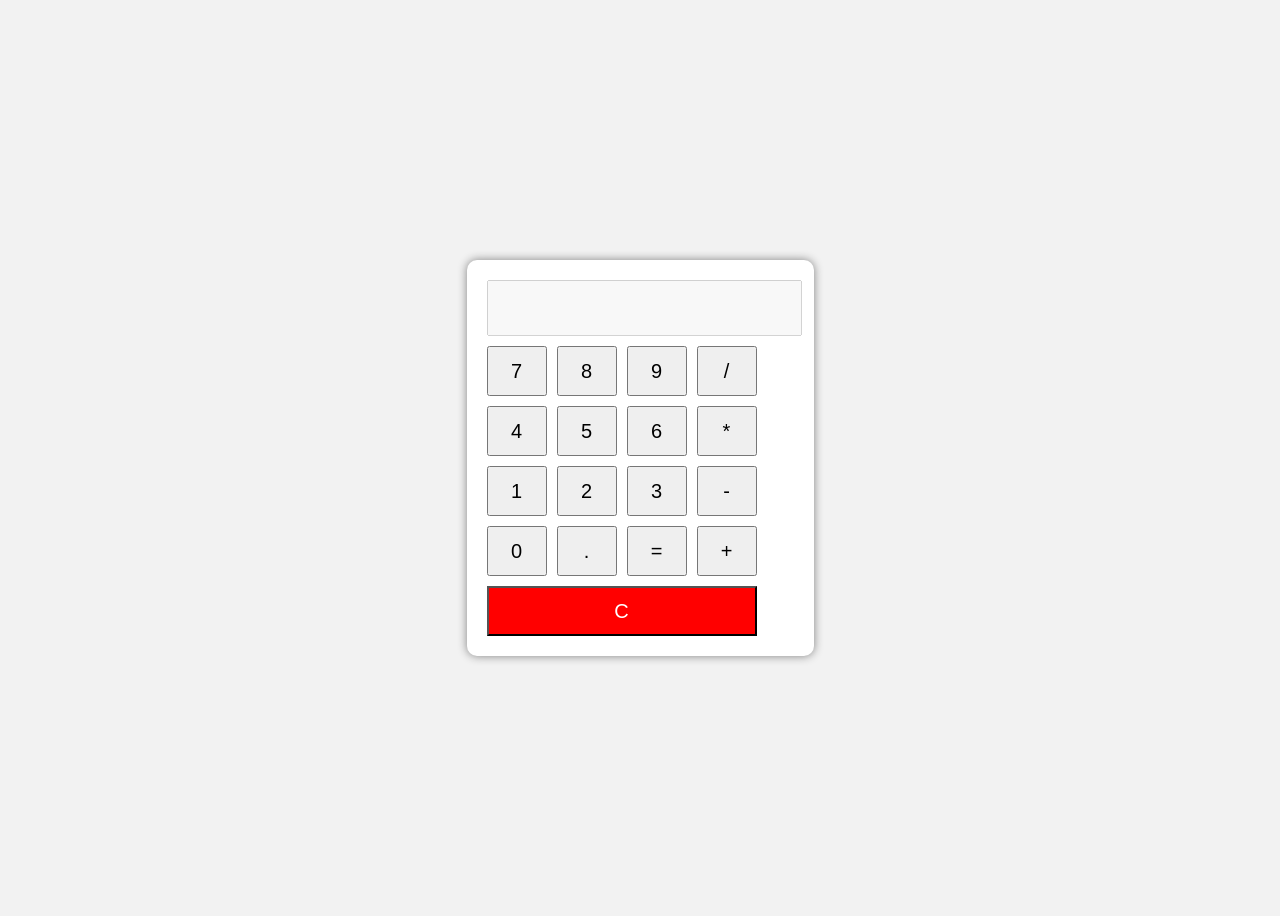
<file: calc/index.html>
<!DOCTYPE html>
<html lang="en">

<head>
    <meta charset="UTF-8">
    <meta name="viewport" content="width=device-width, initial-scale=1.0">
    <title>Calculator</title>

    <link rel="stylesheet" href="style.css">
</head>

<body>

    <div class="calculator">

        <input type="text" id="display" disabled>

        <div class="buttons">

            <button onclick="appendValue('7')">7</button>
            <button onclick="appendValue('8')">8</button>
            <button onclick="appendValue('9')">9</button>
            <button onclick="appendValue('/')">/</button>

            <button onclick="appendValue('4')">4</button>
            <button onclick="appendValue('5')">5</button>
            <button onclick="appendValue('6')">6</button>
            <button onclick="appendValue('*')">*</button>

            <button onclick="appendValue('1')">1</button>
            <button onclick="appendValue('2')">2</button>
            <button onclick="appendValue('3')">3</button>
            <button onclick="appendValue('-')">-</button>

            <button onclick="appendValue('0')">0</button>
            <button onclick="appendValue('.')">.</button>
            <button onclick="calculate()">=</button>
            <button onclick="appendValue('+')">+</button>

            <button class="clear" onclick="clearDisplay()">C</button>

        </div>

    </div>

    <script src="script.js"></script>

</body>
</html>
</file>
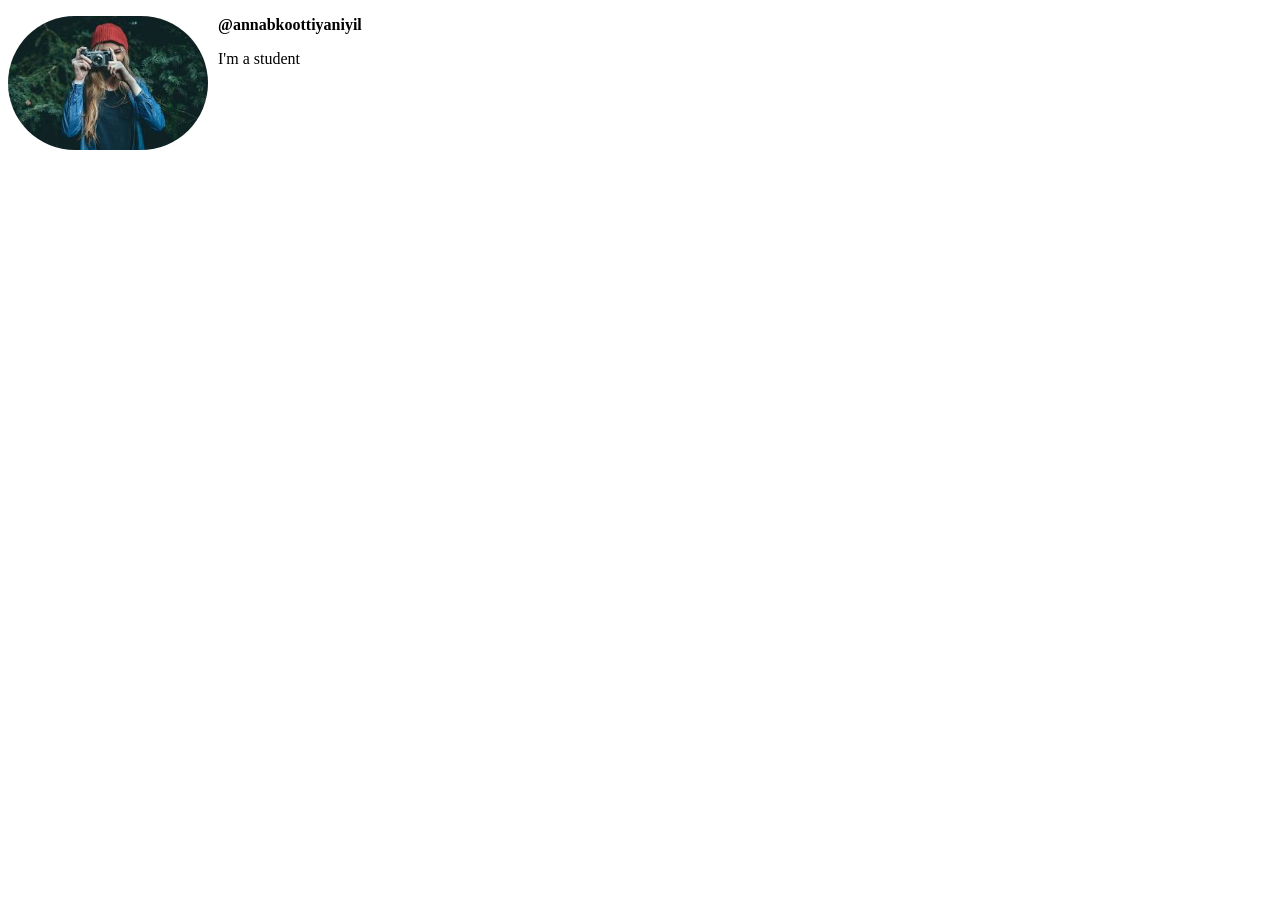
<file: HTML/index.html>
<!doctype html>
<html lang="en">
  <head>
    <title>my first webpage</title>
    <style>
      img {
        width: 200px;
        border-radius: 100px;
        float: left;
        margin-right: 10px;
      }
      .username {
        font-weight: bold;
      }
    </style>
  </head>
  <body>
    <img src="images/img.jpg" alt="an image" />
    <p class="username">@annabkoottiyaniyil</p>
    <p>I'm a student</p>
  </body>
</html>
</file>
<file: calc/style.css>
body {
    display: flex;
    justify-content: center;
    align-items: center;
    height: 100vh;

    background-color: #f2f2f2;
    font-family: Arial, sans-serif;
}

.calculator {
    background-color: white;
    padding: 20px;
    border-radius: 10px;

    box-shadow: 0 0 10px gray;
}

#display {
    width: 100%;
    height: 50px;

    margin-bottom: 10px;

    font-size: 24px;
    text-align: right;
}

.buttons {
    display: grid;

    grid-template-columns: repeat(4, 60px);

    gap: 10px;
}

button {
    height: 50px;
    font-size: 20px;

    cursor: pointer;
}

.clear {
    grid-column: span 4;

    background-color: red;
    color: white;
}
</file>
